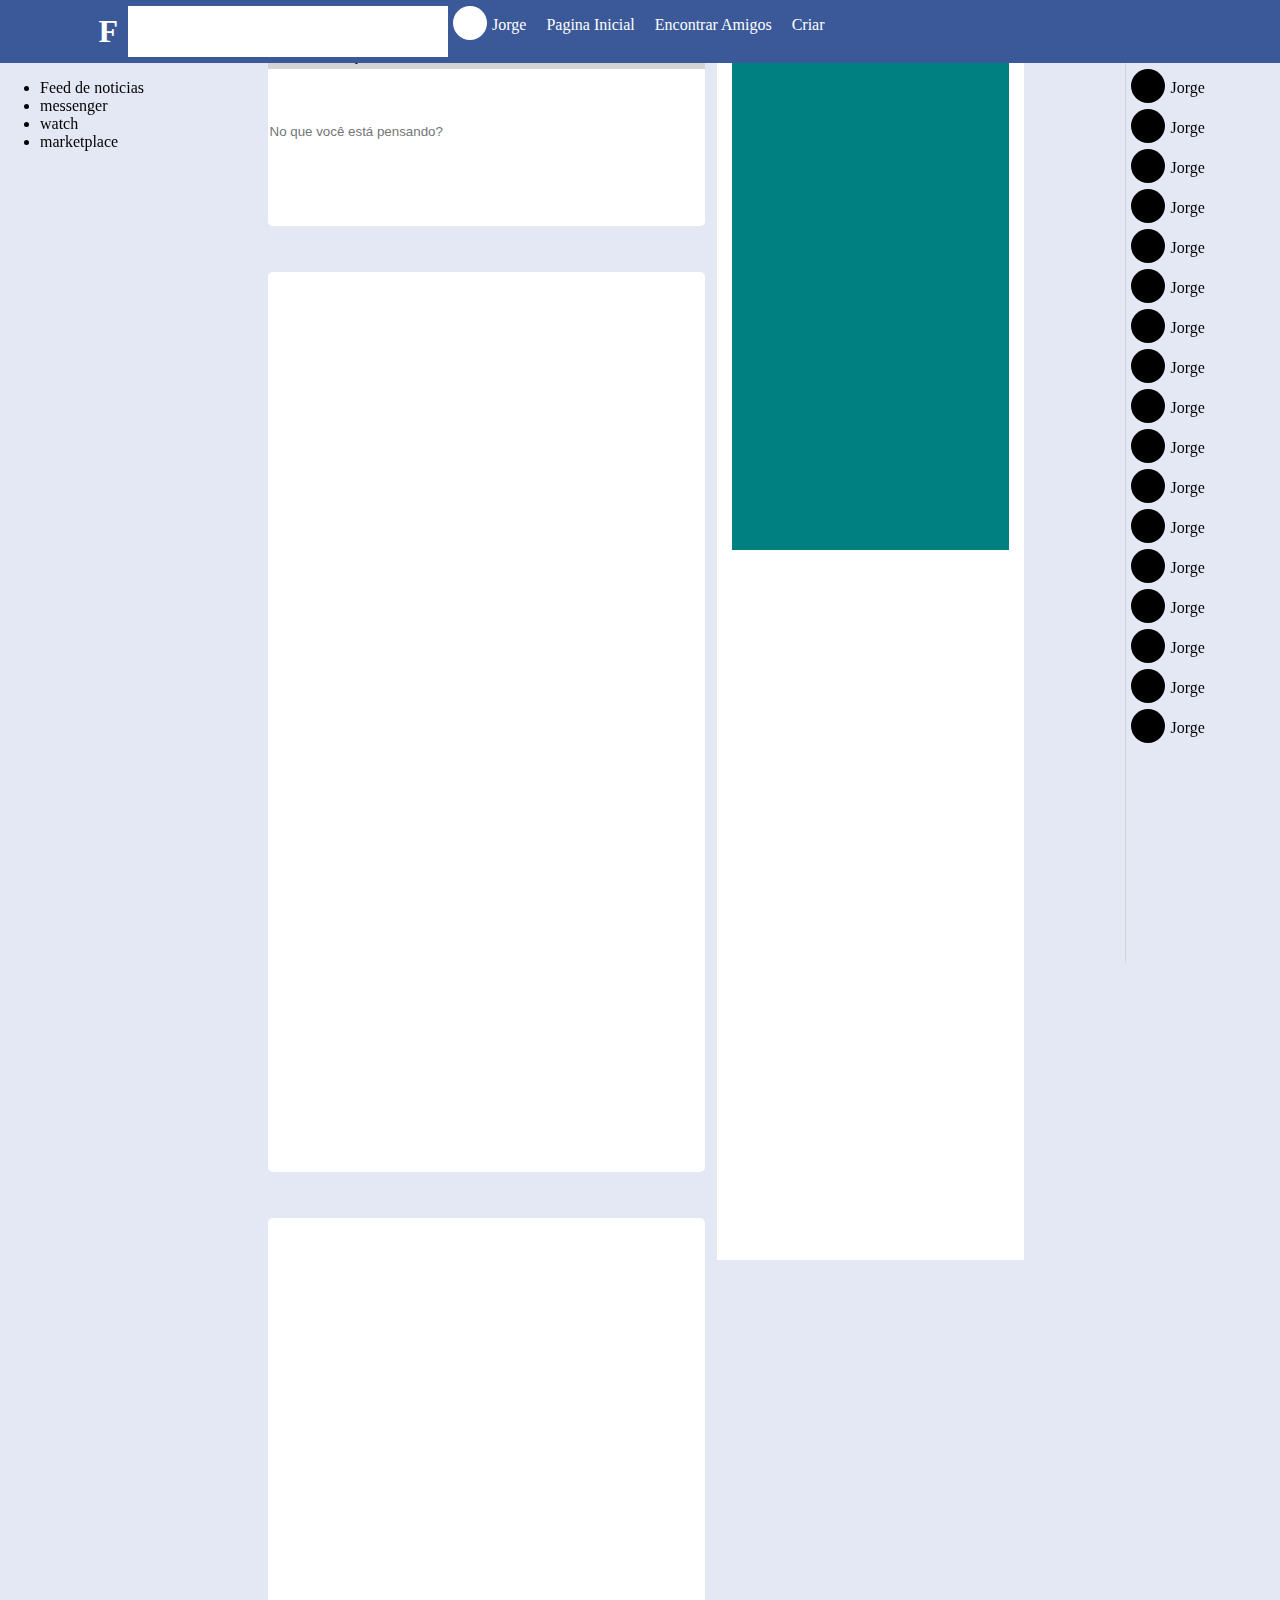
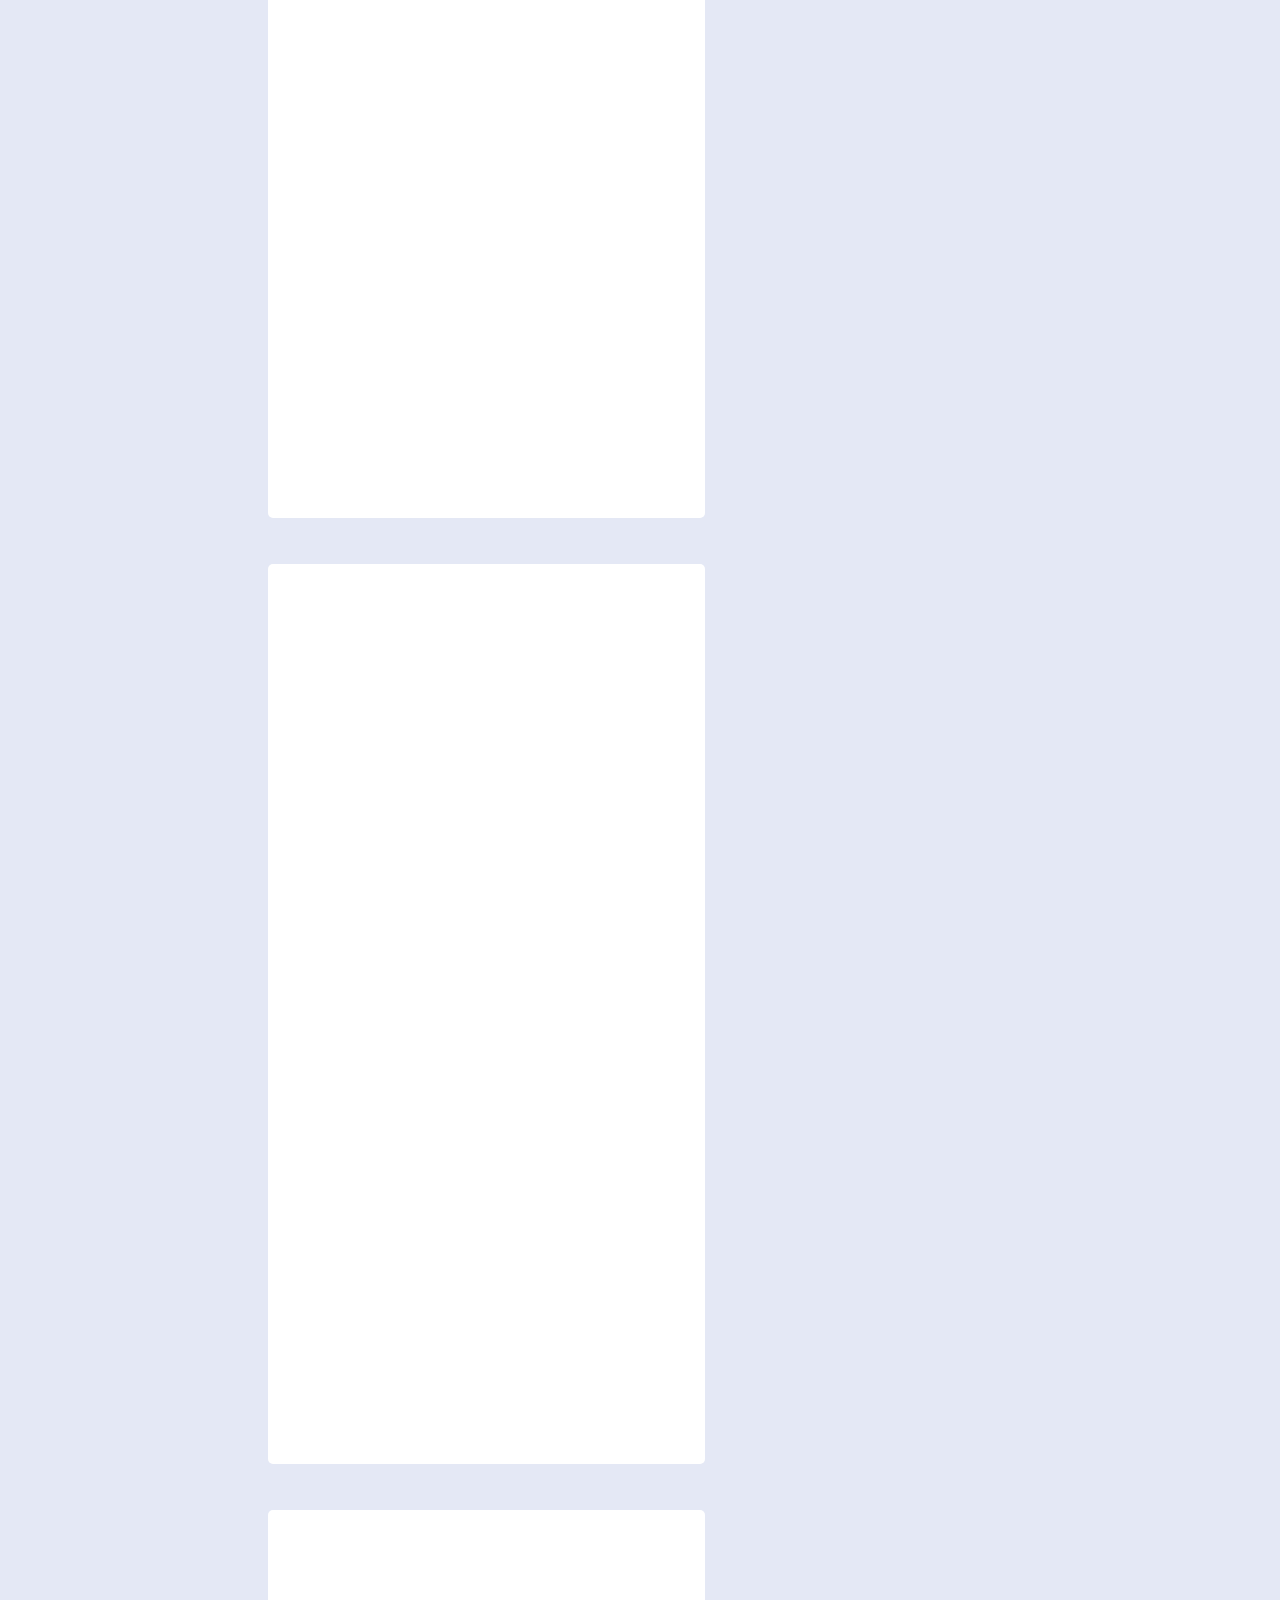
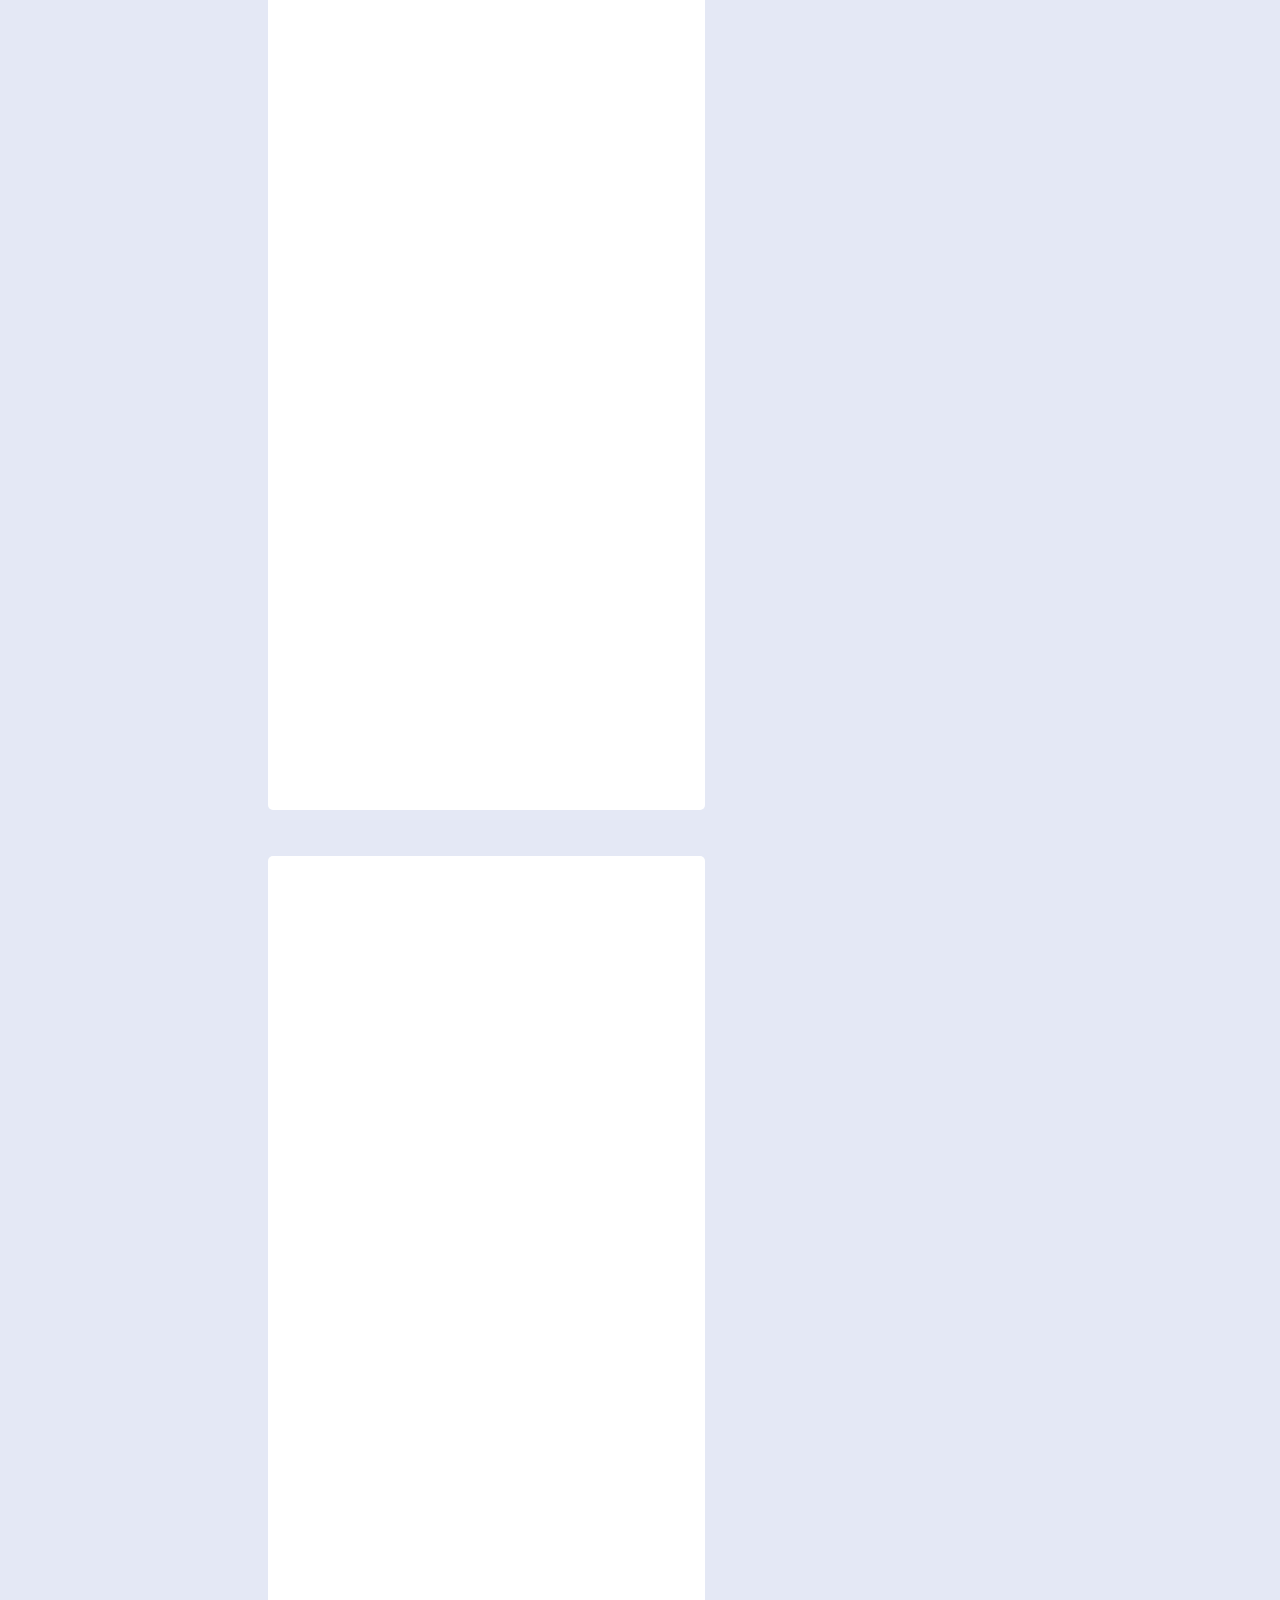
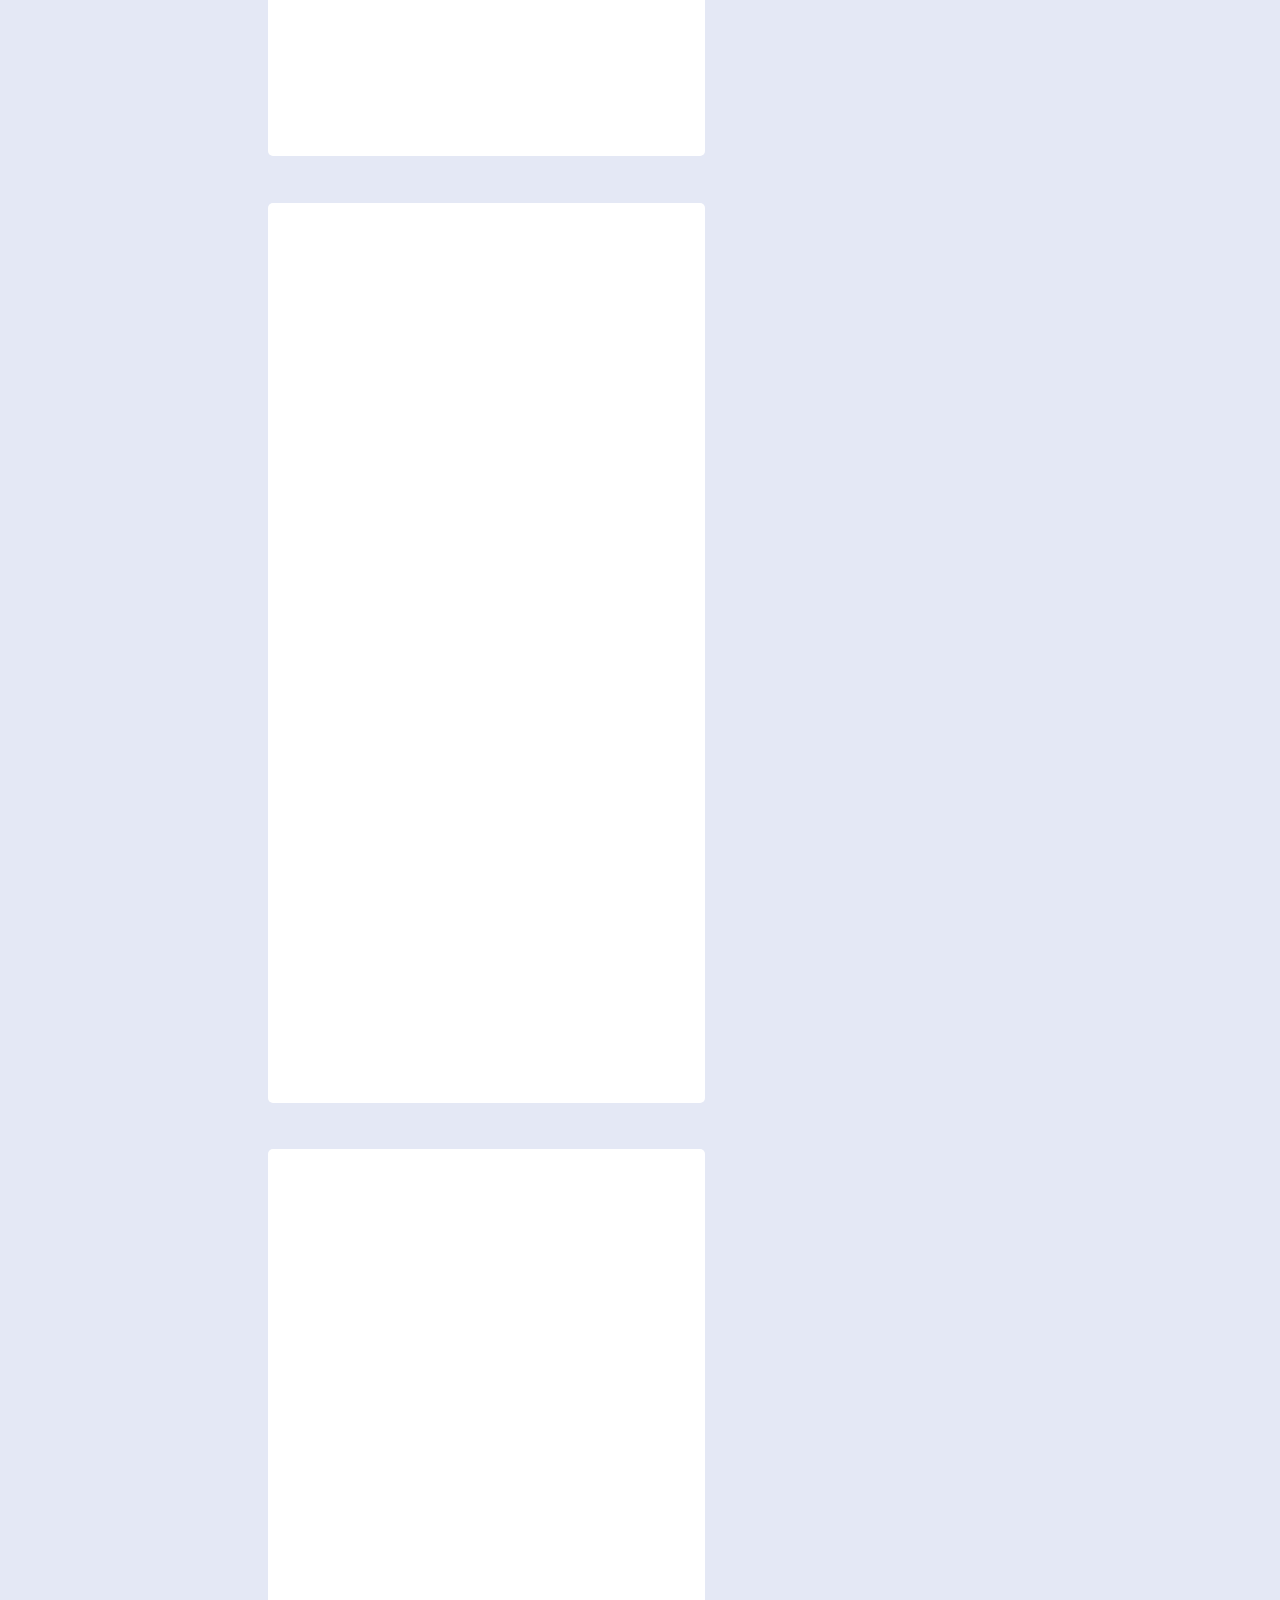
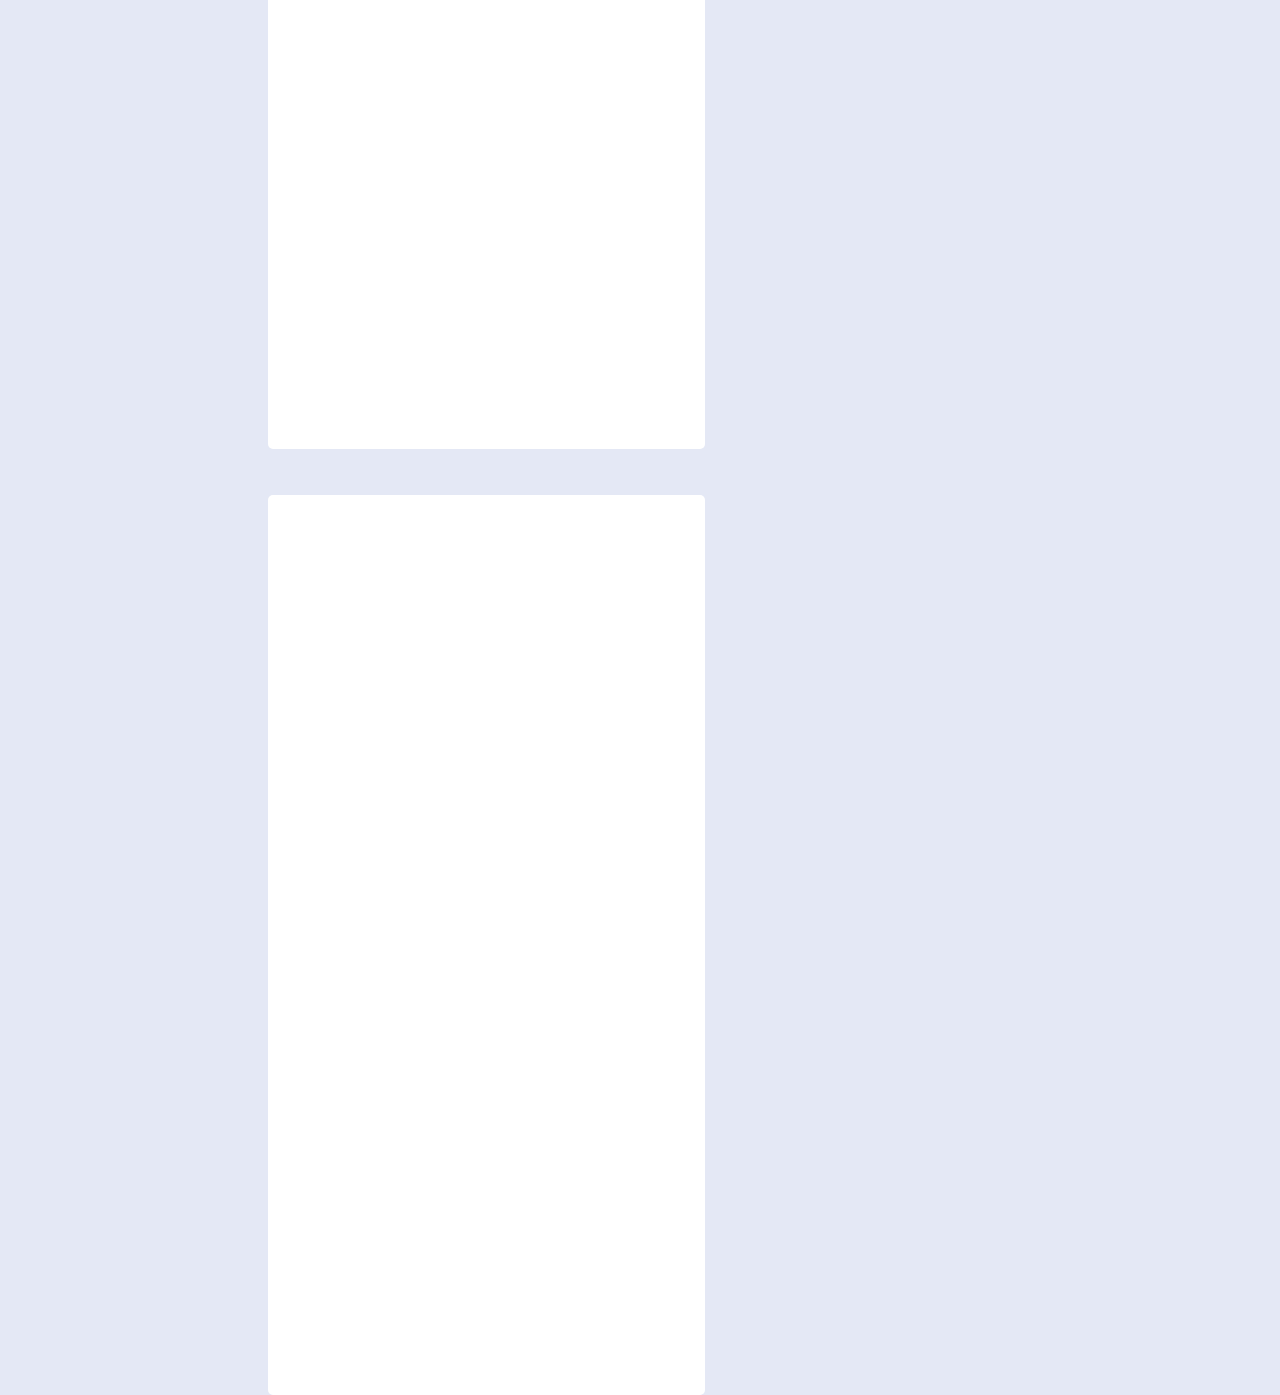
<file: timeline.html>
<!DOCTYPE html>
<html lang="pt-br">
<head>
    <meta charset="UTF-8">
    <meta name="viewport" content="width=device-width, initial-scale=1.0">
    <link rel="stylesheet" href="css/timeline.css">
    <title>Facebook</title>
</head>
<body>
    <nav>
        <div id="icon">
            <h1 class="facebooklogo">F</h1>
        </div>
        <div id="searchbar">
            <div id="bar"></div>
        </div>
            <div class="user">
                <div class="userimagenav">
                </div>
                <div class="usernamenav">
                    <p>Jorge</p>
                </div>
        </div>
        <div id="paginainicial">
            <p>Pagina Inicial</p>
        </div>
        <div id="encontraramigos">
            <p>Encontrar Amigos</p>
        </div>
        <div id="criar">
            <p>Criar</p>
        </div>
        <div id="icon1"></div>
        <div id="icon2"></div>
        <div id="icon3"></div>
        <div id="icon4"></div>
        <div id="icon5"></div>
    </nav>
    <div id="maincontainer">
        <div id="menu">
            <ul>
                <li>Feed de noticias</li>
                <li>messenger</li>
                <li>watch</li>
                <li>marketplace</li>
            </ul>
        </div>
        <div id="timelinecontainer">
            <div id="timeline">
                <section id="publicacao">
                    <div class="topbar">
                        <p>Criar Publicação</p>   
                    </div>
                    <div class="box">
                        <input type="text" placeholder="No que você está pensando?" class="inputtext">
                    </div>
                    <div class="bottom"></div>
                </section>
                <section id="post">
                </section>
                <section id="post">
                </section>
                <section id="post">
                </section>
                <section id="post">
                </section>
                <section id="post">
                </section>
                <section id="post">
                </section>
                <section id="post">
                </section>
                <section id="post">
                </section>
            </div>
            <section id="containerads">
                <div id="ads">

                </div>
            </section>
        </div>
        <div id="chat">
            <div class="usercontainer">
                <div class="user">
                    <div class="userimage">
                    </div>
                    <div class="username">
                        <p>Jorge</p>
                    </div>
                </div>
                <div class="user">
                    <div class="userimage">
                    </div>
                    <div class="username">
                        <p>Jorge</p>
                    </div>
                </div>
                <div class="user">
                    <div class="userimage">
                    </div>
                    <div class="username">
                        <p>Jorge</p>
                    </div>
                </div>
                <div class="user">
                    <div class="userimage">
                    </div>
                    <div class="username">
                        <p>Jorge</p>
                    </div>
                </div>
                <div class="user">
                    <div class="userimage">
                    </div>
                    <div class="username">
                        <p>Jorge</p>
                    </div>
                </div>
                <div class="user">
                    <div class="userimage">
                    </div>
                    <div class="username">
                        <p>Jorge</p>
                    </div>
                </div>
                <div class="user">
                    <div class="userimage">
                    </div>
                    <div class="username">
                        <p>Jorge</p>
                    </div>
                </div>
                <div class="user">
                    <div class="userimage">
                    </div>
                    <div class="username">
                        <p>Jorge</p>
                    </div>
                </div>
                <div class="user">
                    <div class="userimage">
                    </div>
                    <div class="username">
                        <p>Jorge</p>
                    </div>
                </div>
                <div class="user">
                    <div class="userimage">
                    </div>
                    <div class="username">
                        <p>Jorge</p>
                    </div>
                </div>
                <div class="user">
                    <div class="userimage">
                    </div>
                    <div class="username">
                        <p>Jorge</p>
                    </div>
                </div>
                <div class="user">
                    <div class="userimage">
                    </div>
                    <div class="username">
                        <p>Jorge</p>
                    </div>
                </div>
                <div class="user">
                    <div class="userimage">
                    </div>
                    <div class="username">
                        <p>Jorge</p>
                    </div>
                </div>
                <div class="user">
                    <div class="userimage">
                    </div>
                    <div class="username">
                        <p>Jorge</p>
                    </div>
                </div>
                <div class="user">
                    <div class="userimage">
                    </div>
                    <div class="username">
                        <p>Jorge</p>
                    </div>
                </div>
                <div class="user">
                    <div class="userimage">
                    </div>
                    <div class="username">
                        <p>Jorge</p>
                    </div>
                </div>
                <div class="user">
                    <div class="userimage">
                    </div>
                    <div class="username">
                        <p>Jorge</p>
                    </div>
                </div>
            </div>
        </div>
    </div>
</body>
</html>
</file>
<file: css/timeline.css>
body, html{
    margin: 0;
    padding: 0;
    height: 100%;
    background-color: #e4e8f5;
}

nav{
    height: 5%;
    background-color: #3b5998;
    position: fixed;
    top: 0;
    width: 100%;
    display: flex;
}


#icon{
    color: white    ;
}

.facebooklogo{
    height: 80%;
    display: block;
    
    
}

#maincontainer{
    display: flex;
    height: 100%;
}

#menu{
    width: 20%;
    height: 100%;
    position: fixed;
    left: 0;
    top: 5%;
}

#chat{
    width: 20%;
    height: 100%;
    position: fixed;
    right: 0;
    top: 5%;
}

#timelinecontainer{
    width: 60%;
    height: 200%;
    margin: auto;
    display: flex;
}

#timeline{
    height: 200%;
    width: 60%;
}


#publicacao{
    width: 95%;
    margin: auto;
    margin-top: 10%;
    border-radius: 5px;
    background-color: white;
    overflow: hidden;
    height: 5%;
}

.topbar{
    width: 100%;
    height: 13%;
    background-color: lightgrey;  
}

.topbar p{
    margin: 0;
    padding: 0;
}

.box{
    width: 100%;
    height: 68%;
    background-color: lightpink;
}

.bottom{
    height: 20%;
    background-color: white;
}

.user{
    display: flex;
    height: 40px;
    width: max-content;
}

.inputtext{
    width: 100%;
    height: 100%;
    border: none;
}

.userimage{
    overflow: hidden;
    width: 34px;
    height: 34px;
    background-color: black;
    border-radius: 50%;
    margin-top: auto;
    margin-left: 5px;
}

.userimagenav{
    overflow: hidden;
    width: 34px;
    height: 34px;
    background-color: white;
    border-radius: 50%;
    margin-top: auto;
    margin-left: 5px;
}

.username{
    margin-left: 5px;
    margin-top: auto;
}

.usernamenav{
    margin-left: -15px;
    margin-top: auto;
    color: white;
}

.usercontainer{
    height: 100%;
    float: right;
    min-width: 60%;
    width: max-content;
    border-left: solid 1px lightgrey;
}

#icon{
    text-align: center;
    width: 10%;
    height: 100%;
    display: flex;
}

#icon h1{
    float: right;
    padding: 0;
    margin: 0;
    padding-right: 10px;
    margin: auto;
    margin-right: 0;
    height: fit-content;
}

#searchbar{
    width: 25%;
    height: 100%;
    display: flex;
}

#bar{
    width: 100%;
    margin: auto;
    height: 80%;
    background-color: white;
}

#containerads{
    width: 40%;
    height: 70%;
    background-color: white;
}

#ads{
    width: 90%;
    height: 40%;
    background-color: teal;
    margin: auto;
    margin-top: 15%;
}

nav p{
    color: white;
    margin-left: 20px;
}

#post{
    width: 95%;
    margin: auto;
    margin-top: 10%;
    border-radius: 5px;
    background-color: white;
    overflow: hidden;
    height: 25%;
}

@media screen and (max-width: 1440px){
    nav{
        height: 7%;
    }

    #menu{
        top: 7%;
    }

    #chat{
        top: 7%;
    }
}


@media screen and (max-width: 1024px){
    nav{
        height: 8%;
    }

    #menu{
        top: 8%;
    }

    #chat{
        top: 8%;
    }

    #publicacao{
        margin-top: 11%;
    }

    .usercontainer{
        width: 100%;
    }

    #containerads{
        display: none;
    }

    #timeline{
        width: 100%;
    }
}

@media screen and (max-width: 570px){
    nav{
        height: 8%;
    }

    #menu{
        display: none    ;
        top: 8%;
    }

    #chat{
        top: 8%;
        display: none;
    }

    #publicacao{
        margin-top: 20%;
    }

    .usercontainer{
        width: 100%;
    }

    #containerads{
        display: none;
    }

    #timeline, #timelinecontainer{
        width: 100%;
    }

    #paginainicial, #encontraramigos, #criar {
        display: none;
    }

    #searchbar{
        width: 65%;
    }
}
</file>
